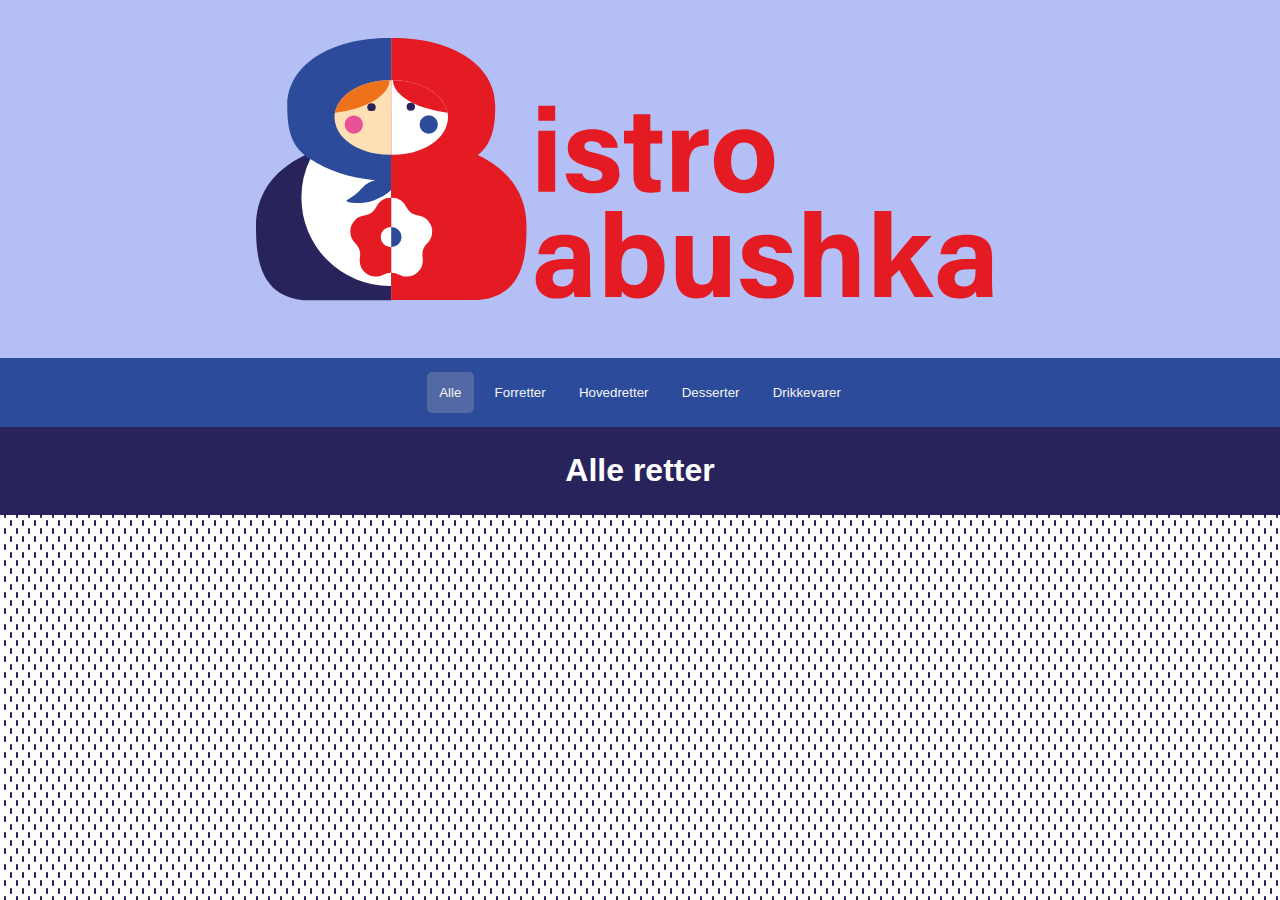
<file: bistro_babushka/index.html>
<!DOCTYPE html>
<html lang="en">

<head>
    <meta charset="UTF-8">
    <meta http-equiv="X-UA-Compatible" content="IE=edge">
    <meta name="viewport" content="width=device-width, initial-scale=1.0">
    <title>Document</title>
</head>

<body>
    <header>
        <section class="background">
            <div id="babush">
                <img src="./SVG/bistro1.svg" alt="img">
            </div>
        </section>
        <style>
            * {
                margin: 0;
            }

            img {
                max-width: 100%;
                max-height: 100%;
                object-fit: cover;
            }

            body {
                /* background-color: whitesmoke; */
                background-color: #ffffff;
                background-color: #fefefe;
                background-image: url("data:image/svg+xml,%3Csvg width='12' height='16' viewBox='0 0 12 16' xmlns='http://www.w3.org/2000/svg'%3E%3Cpath d='M4 .99C4 .445 4.444 0 5 0c.552 0 1 .45 1 .99v4.02C6 5.555 5.556 6 5 6c-.552 0-1-.45-1-.99V.99zm6 8c0-.546.444-.99 1-.99.552 0 1 .45 1 .99v4.02c0 .546-.444.99-1 .99-.552 0-1-.45-1-.99V8.99z' fill='%2329235c' fill-opacity='1' fill-rule='evenodd'/%3E%3C/svg%3E");
            }

            main {
                padding: 2%;
                max-height: 100%;
                gap: 10px;
            }

            h1 {
                padding: 2%;
                color: white;
                background-color: #29235C;
            }

            h2,
            p {
                padding-left: 1%;

            }

            article:nth-child(odd) {
                color: #29235C;
                background-color: white;
                border: solid 1px;
                border-color: #29235C;
            }

            article:nth-child(even) {
                color: #29235C;
                background-color: white;
                border: solid 1px;
                border-color: #29235C;
            }


            @media screen and (min-width:600px) {

                main {
                    display: grid;
                    grid-template-columns: 1fr 1fr 1fr;
                }
            }


            nav {
                display: flex;
                justify-content: center;
                padding: 10px;
                background-color: #2C4B9B;
            }



            .filter {
                display: flex;
                justify-content: center;
                background-color: #2C4B9B;
                color: whitesmoke;
                border-radius: 5px;
                text-align: right;
                border: none;
                padding: 1%;
                margin: 4px;
            }


            .filter:hover {
                background-color: #5269a3;
            }

            .valgt {
                background-color: #5269a3;
            }

            h1 {
                display: flex;
                justify-content: center;
                font-family: Arial, Helvetica, sans-serif;
            }

            h3 {
                font-family: Arial, Helvetica, sans-serif;
                padding: 2%;
            }

            p {
                font-family: Arial, Helvetica, sans-serif;
                padding: 2%;

            }


            .indhold {
                width: 70vw;
                min-height: 50vh;
                background: #fff;
                margin: 4rem auto;
                padding: 10px;
            }

            .luk {
                position: fixed;
                right: 0;
                font-size: 2rem;
            }

            .background {
                display: flex;
                justify-content: center;
                padding-top: 3%;
                height: 25vw;
                background-color: #b4bff5;
            }

            footer {
                background: rgba(123, 123, 123, 0.53);
            }

            #babush {
                width: 60%;
            }
        </style>
    </header>

    <body>

        <nav>
            <button class="filter valgt" data-kategori="alle">Alle</button>
            <button class="filter" data-kategori="forretter">Forretter</button>
            <button class="filter" data-kategori="hovedretter">Hovedretter</button>
            <button class="filter" data-kategori="desserter">Desserter</button>
            <button class="filter" data-kategori="drikkevarer">Drikkevarer</button>

        </nav>

        <h1>Alle retter</h1>

        <main></main>
        <template>
            <article class="grid">
                <div class="image"><img src="" alt=""></div>

                <h3></h3>
                <p class="kort"></p>
                <p class="pris">Pris: </p>



            </article>
        </template>



        <script>

            document.addEventListener("DOMContentLoaded", hentData);

            const url = "https://babushka-dd8a.restdb.io/rest/menu";
            const options = {
                headers: {
                    'x-apikey': "600ec2fb1346a1524ff12de4"
                }
            }

            const beholder = document.querySelector("main");
            const template = document.querySelector("template");


            let filter = "alle";
            let retter;


            async function hentData() {
                const respons = await fetch(url, options);
                retter = await respons.json();
                console.log(retter);
                visJson(retter);
                addEventListenersToButtons();

                const filterKnapper = document.querySelectorAll("nav button");
                filterKnapper.forEach(knap => knap.addEventListener("click", filtrerRetter));
            }


            function visJson(ret) {
                const retter = ret;
                beholder.textContent = "";
                retter.forEach(madret => {
                    if (filter == madret.kategori || filter == "alle") {
                        const klon = template.cloneNode(true).content;
                        klon.querySelector("h3").textContent = madret.navn;
                        console.log(madret.navn);
                        klon.querySelector(".kort").textContent = madret.kortbeskrivelse;
                        klon.querySelector("img").src = "medium/" + madret.billednavn + "-md.jpg";
                        klon.querySelector(".pris").textContent = madret.pris + " kr";
                        klon.querySelector(".grid").addEventListener("click", () => visDetaljer(madret));
                        beholder.appendChild(klon);
                    }
                })

            }

            hentData(url);



            function addEventListenersToButtons() {
                document.querySelectorAll(".filter").forEach(elm => {
                    elm.addEventListener("click", filtrering);
                })
            }
            function filtrering() {
                filter = this.dataset.kategori;
                document.querySelector("h1").textContent = this.textContent;
                document.querySelectorAll(".filter").forEach(elm => {
                    elm.classList.remove("valgt");
                })
                this.classList.add("valgt");
                visJson();
            }

            function filtrerRetter() {
                filter = this.dataset.kategori;

                visJson(retter);
            }

            function visDetaljer(madret) {
                location.href = `detalje.html?id=${madret._id}`;
            }



        </script>
    </body>

</html>
</file>
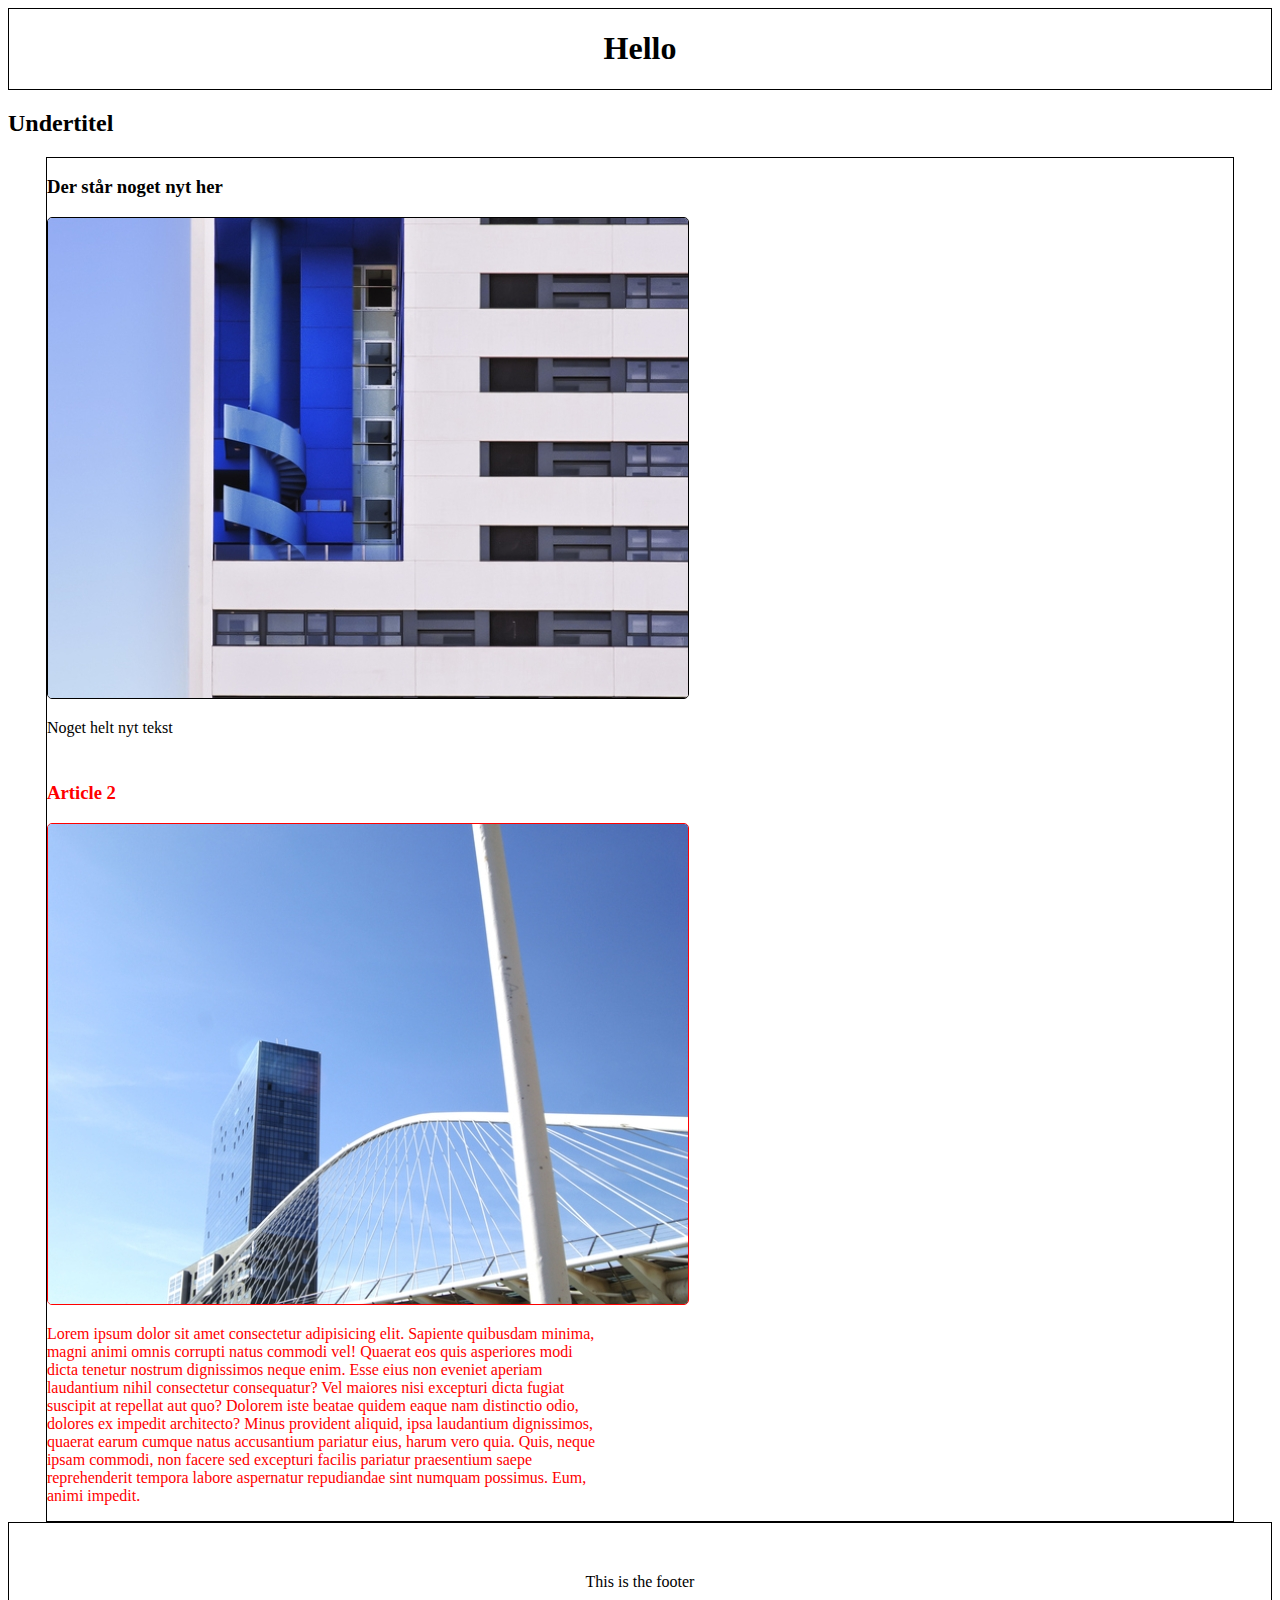
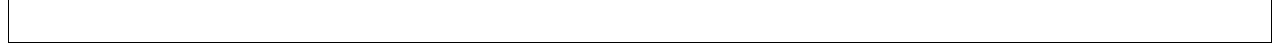
<file: 02-js-DOM/02_select(kopi).html>
<!DOCTYPE html>
<html lang="en">
<head>
    <meta charset="UTF-8">
    <meta http-equiv="X-UA-Compatible" content="IE=edge">
    <meta name="viewport" content="width=device-width, initial-scale=1.0">
    <link rel="stylesheet" href="style.css">
    <style>
        article:nth-child(2) {
            color:red;
        }

        img:nth-child(2){
            border-radius: 5px;
        }

    </style>
    <title>Document</title>
</head>
<body>
    <header><h1>Titel</h1></header>
    <main>
        <h2>Undertitel</h2>
        <section>
            <article><h3>Article 1</h3>
            <img src="./placeimg_640_480_arch(1).jpg" alt="billede1">
            <p>Lorem ipsum, dolor sit amet consectetur adipisicing elit. Incidunt placeat omnis facere sint reprehenderit recusandae eos minus impedit, beatae non dignissimos voluptatibus. Voluptate sint itaque fuga reiciendis doloremque saepe adipisci doloribus, optio sit ipsa quam eius accusamus, at non maiores? Exercitationem illo architecto, maiores sint accusantium labore adipisci veniam est recusandae necessitatibus nemo delectus omnis similique voluptatum doloribus provident iste laborum ipsa magnam odit eligendi esse ad commodi. Debitis veniam dolorem fuga quidem minus quas facere reprehenderit deserunt, accusantium natus maiores eum, unde, alias repellat ut commodi numquam voluptatem iste voluptate. Nihil consequuntur necessitatibus, natus distinctio asperiores aspernatur quisquam saepe.</p></article>
            <article><h3>Article 2</h3>
            <img src="./placeimg_640_480_arch.jpg" alt="billede2">
            <p>Lorem ipsum dolor sit amet consectetur adipisicing elit. Sapiente quibusdam minima, magni animi omnis corrupti natus commodi vel! Quaerat eos quis asperiores modi dicta tenetur nostrum dignissimos neque enim. Esse eius non eveniet aperiam laudantium nihil consectetur consequatur? Vel maiores nisi excepturi dicta fugiat suscipit at repellat aut quo? Dolorem iste beatae quidem eaque nam distinctio odio, dolores ex impedit architecto? Minus provident aliquid, ipsa laudantium dignissimos, quaerat earum cumque natus accusantium pariatur eius, harum vero quia. Quis, neque ipsam commodi, non facere sed excepturi facilis pariatur praesentium saepe reprehenderit tempora labore aspernatur repudiandae sint numquam possimus. Eum, animi impedit.</p></article>
        </section>

        <footer>This is the footer</footer>
    </main>
    <script>
        const header = document.querySelector("dom:first-child");
        const h1 = document.querySelector("header h1");
        const h2 = document.querySelector("h2:nth-child(1)");
        const h3 = document.querySelector("article:nth-child(1) h3");
        const article = document.querySelectorAll("article:nth-child(1)");
        const images = document.querySelectorAll("img:nth-child(2)");
        const footer = document.querySelector("footer:nth-child(3)");
        const article1Content = document.querySelector("article:nth-child(1) p");
        console.log(h1)
        console.log(h2)
        console.log(h3)
        console.log(article)
        console.log(images)
        console.log(footer)

        h1.textContent = "Hello";
        h3.textContent = "Der står noget nyt her";
        article1Content.textContent ="Noget helt nyt tekst";
    </script>

</body>
</html>
</file>
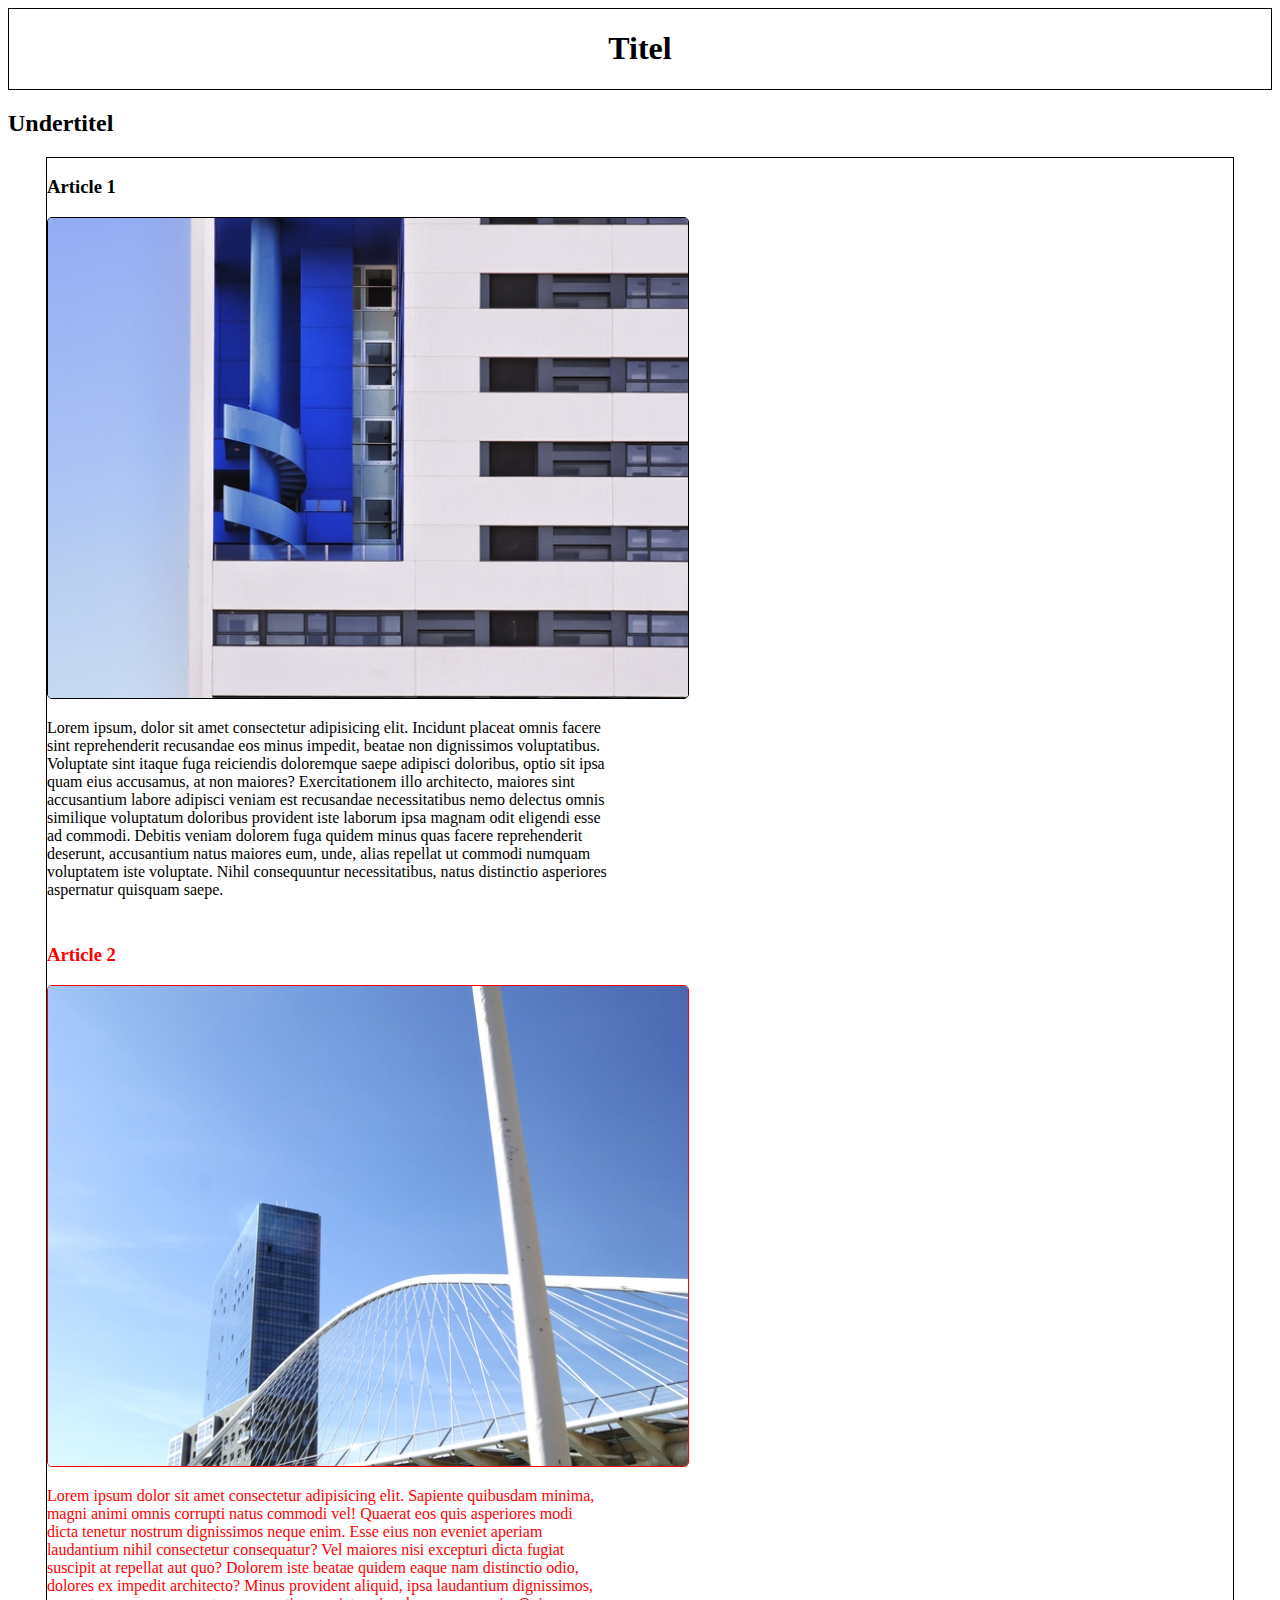
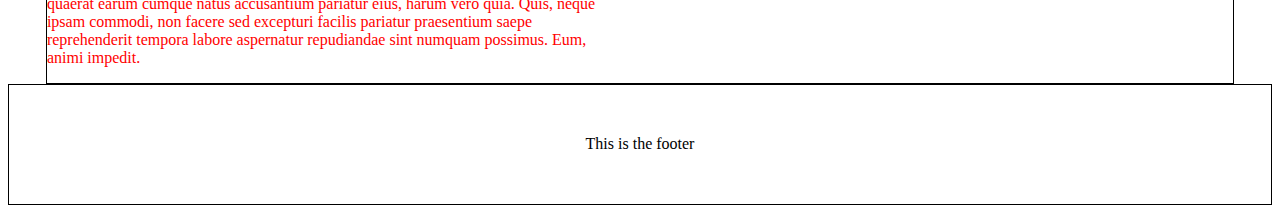
<file: 02-js-DOM/02_select.html>
<!DOCTYPE html>
<html lang="en">
<head>
    <meta charset="UTF-8">
    <meta http-equiv="X-UA-Compatible" content="IE=edge">
    <meta name="viewport" content="width=device-width, initial-scale=1.0">
    <link rel="stylesheet" href="style.css">
    <style>
        article:nth-child(2) {
            color:red;
        }

        img:nth-child(2){
            border-radius: 5px;
        }

    </style>
    <title>Document</title>
</head>
<body>
    <header><h1>Titel</h1></header>
    <main>
        <h2>Undertitel</h2>
        <section>
            <article><h3>Article 1</h3>
            <img src="./placeimg_640_480_arch(1).jpg" alt="billede1">
            <p>Lorem ipsum, dolor sit amet consectetur adipisicing elit. Incidunt placeat omnis facere sint reprehenderit recusandae eos minus impedit, beatae non dignissimos voluptatibus. Voluptate sint itaque fuga reiciendis doloremque saepe adipisci doloribus, optio sit ipsa quam eius accusamus, at non maiores? Exercitationem illo architecto, maiores sint accusantium labore adipisci veniam est recusandae necessitatibus nemo delectus omnis similique voluptatum doloribus provident iste laborum ipsa magnam odit eligendi esse ad commodi. Debitis veniam dolorem fuga quidem minus quas facere reprehenderit deserunt, accusantium natus maiores eum, unde, alias repellat ut commodi numquam voluptatem iste voluptate. Nihil consequuntur necessitatibus, natus distinctio asperiores aspernatur quisquam saepe.</p></article>
            <article><h3>Article 2</h3>
            <img src="./placeimg_640_480_arch.jpg" alt="billede2">
            <p>Lorem ipsum dolor sit amet consectetur adipisicing elit. Sapiente quibusdam minima, magni animi omnis corrupti natus commodi vel! Quaerat eos quis asperiores modi dicta tenetur nostrum dignissimos neque enim. Esse eius non eveniet aperiam laudantium nihil consectetur consequatur? Vel maiores nisi excepturi dicta fugiat suscipit at repellat aut quo? Dolorem iste beatae quidem eaque nam distinctio odio, dolores ex impedit architecto? Minus provident aliquid, ipsa laudantium dignissimos, quaerat earum cumque natus accusantium pariatur eius, harum vero quia. Quis, neque ipsam commodi, non facere sed excepturi facilis pariatur praesentium saepe reprehenderit tempora labore aspernatur repudiandae sint numquam possimus. Eum, animi impedit.</p></article>
        </section>

        <footer>This is the footer</footer>
    </main>
    <script>
        const header = document.querySelector("dom:first-child");
        const h1 = document.querySelector("header h1");
        const h2 = document.querySelector("h2:nth-child(1)");
        const h3 = document.querySelectorAll("h3:nth-child(1)");
        const article = document.querySelectorAll("article:nth-child(1)");
        const images = document.querySelectorAll("img:nth-child(2)");
        const footer = document.querySelector("footer:nth-child(3)");
        console.log(h1)
        console.log(h2)
        console.log(h3)
        console.log(article)
        console.log(images)
        console.log(footer)
    </script>

</body>
</html>
</file>
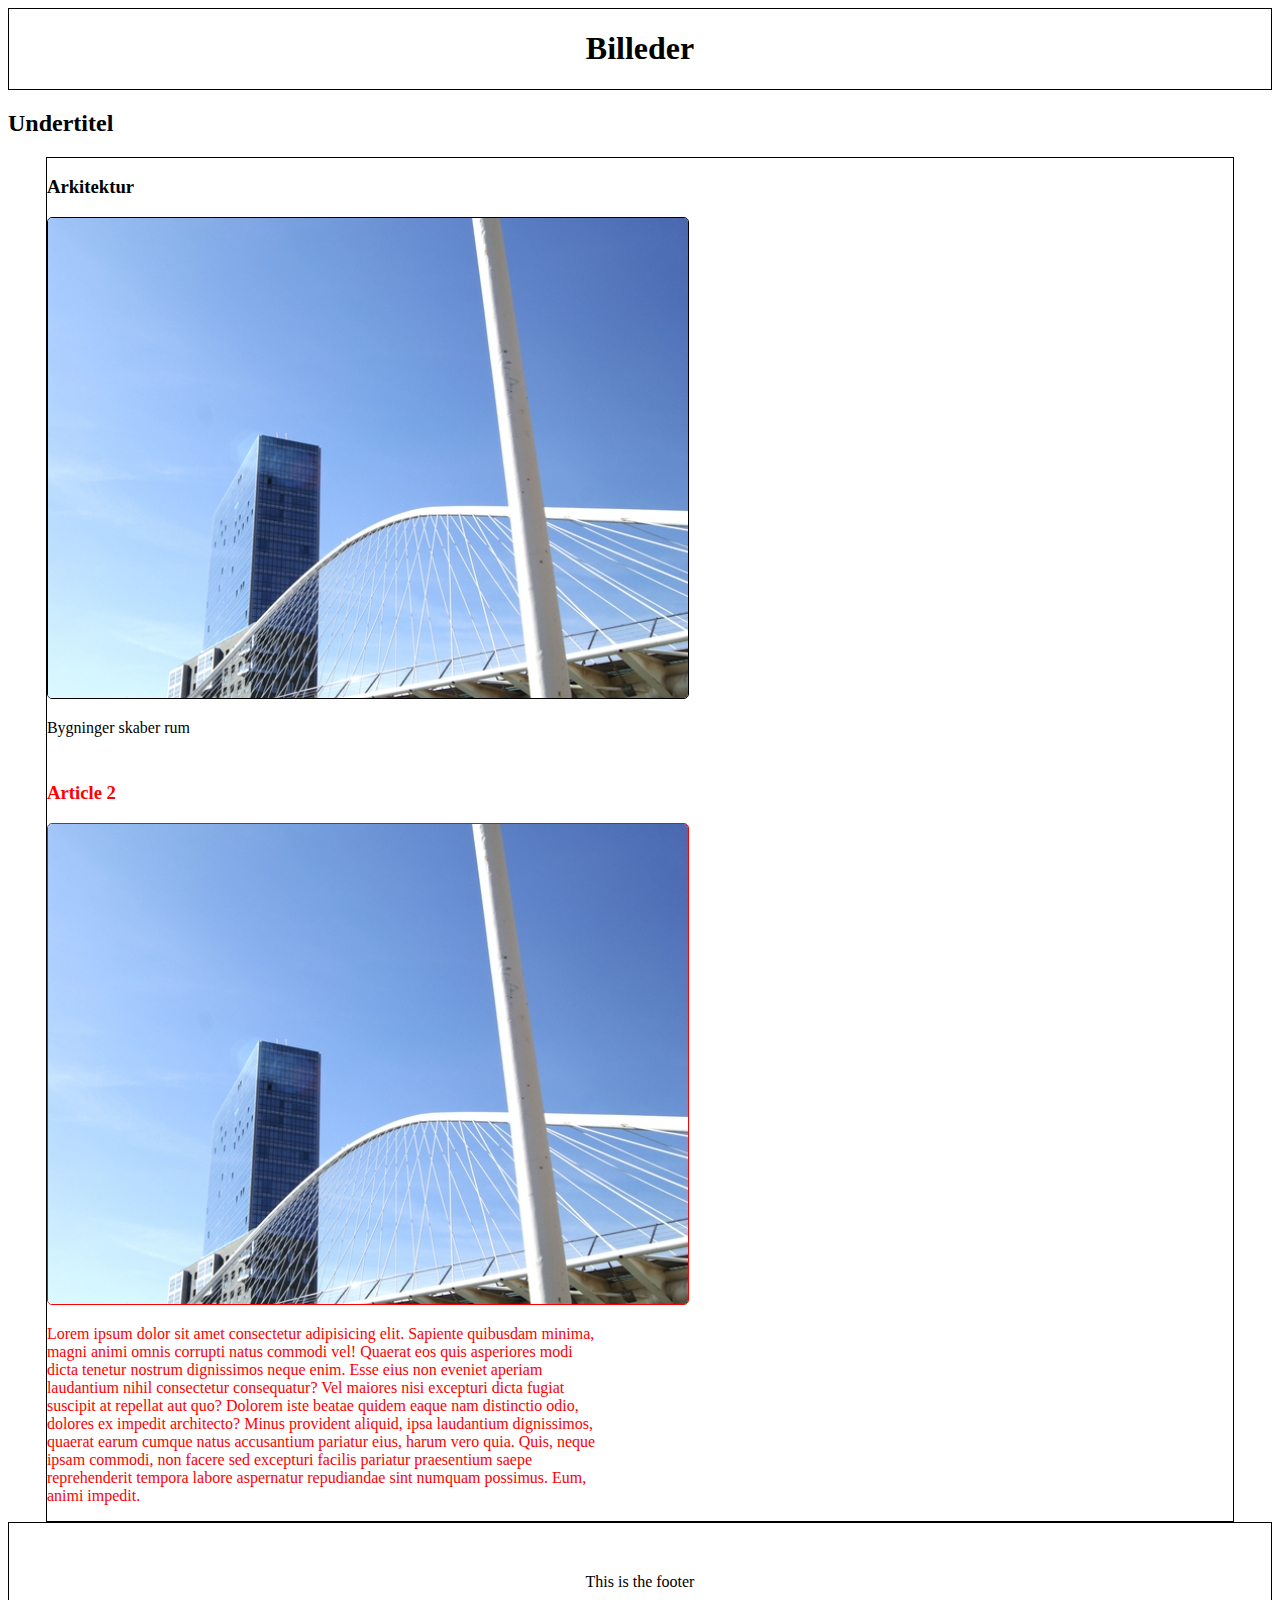
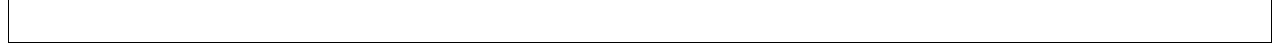
<file: 02-js-DOM/03_indhold.html>
<!DOCTYPE html>
<html lang="en">
<head>
    <meta charset="UTF-8">
    <meta http-equiv="X-UA-Compatible" content="IE=edge">
    <meta name="viewport" content="width=device-width, initial-scale=1.0">
    <link rel="stylesheet" href="style.css">
    <style>
        article:nth-child(2) {
            color:red;
        }

        img:nth-child(2){
            border-radius: 5px;
        }

    </style>
    <title>Document</title>
</head>
<body>
    <header><h1>Titel</h1></header>
    <main>
        <h2>Undertitel</h2>
        <section>
            <article><h3>Article 1</h3>
            <img src="./placeimg_640_480_arch(1).jpg" alt="billede1">
            <p>Lorem ipsum, dolor sit amet consectetur adipisicing elit. Incidunt placeat omnis facere sint reprehenderit recusandae eos minus impedit, beatae non dignissimos voluptatibus. Voluptate sint itaque fuga reiciendis doloremque saepe adipisci doloribus, optio sit ipsa quam eius accusamus, at non maiores? Exercitationem illo architecto, maiores sint accusantium labore adipisci veniam est recusandae necessitatibus nemo delectus omnis similique voluptatum doloribus provident iste laborum ipsa magnam odit eligendi esse ad commodi. Debitis veniam dolorem fuga quidem minus quas facere reprehenderit deserunt, accusantium natus maiores eum, unde, alias repellat ut commodi numquam voluptatem iste voluptate. Nihil consequuntur necessitatibus, natus distinctio asperiores aspernatur quisquam saepe.</p></article>
            <article><h3>Article 2</h3>
            <img src="./placeimg_640_480_arch.jpg" alt="billede2">
            <p>Lorem ipsum dolor sit amet consectetur adipisicing elit. Sapiente quibusdam minima, magni animi omnis corrupti natus commodi vel! Quaerat eos quis asperiores modi dicta tenetur nostrum dignissimos neque enim. Esse eius non eveniet aperiam laudantium nihil consectetur consequatur? Vel maiores nisi excepturi dicta fugiat suscipit at repellat aut quo? Dolorem iste beatae quidem eaque nam distinctio odio, dolores ex impedit architecto? Minus provident aliquid, ipsa laudantium dignissimos, quaerat earum cumque natus accusantium pariatur eius, harum vero quia. Quis, neque ipsam commodi, non facere sed excepturi facilis pariatur praesentium saepe reprehenderit tempora labore aspernatur repudiandae sint numquam possimus. Eum, animi impedit.</p></article>
        </section>

        <footer>This is the footer</footer>
    </main>
    <script>
        const header = document.querySelector("dom:first-child");
        const h1 = document.querySelector("header h1");
        const h2 = document.querySelector("h2:nth-child(1)");
        const h3 = document.querySelector("article:nth-child(1) h3");
        const article = document.querySelectorAll("article:nth-child(1)");
        const images = document.querySelector("article img");
        const footer = document.querySelector("footer:nth-child(3)");
        const article1Content = document.querySelector("article:nth-child(1) p");
        console.log(h1)
        console.log(h2)
        console.log(h3)
        console.log(article)
        console.log(images)
        console.log(footer)

        h1.textContent = "Billeder";
        h3.textContent = "Arkitektur";
        article1Content.textContent = "Bygninger skaber rum";
        images.src = "placeimg_640_480_arch.jpg";
        images.alt = "Caprice 30 - Maude";

    </script>

</body>
</html>
</file>
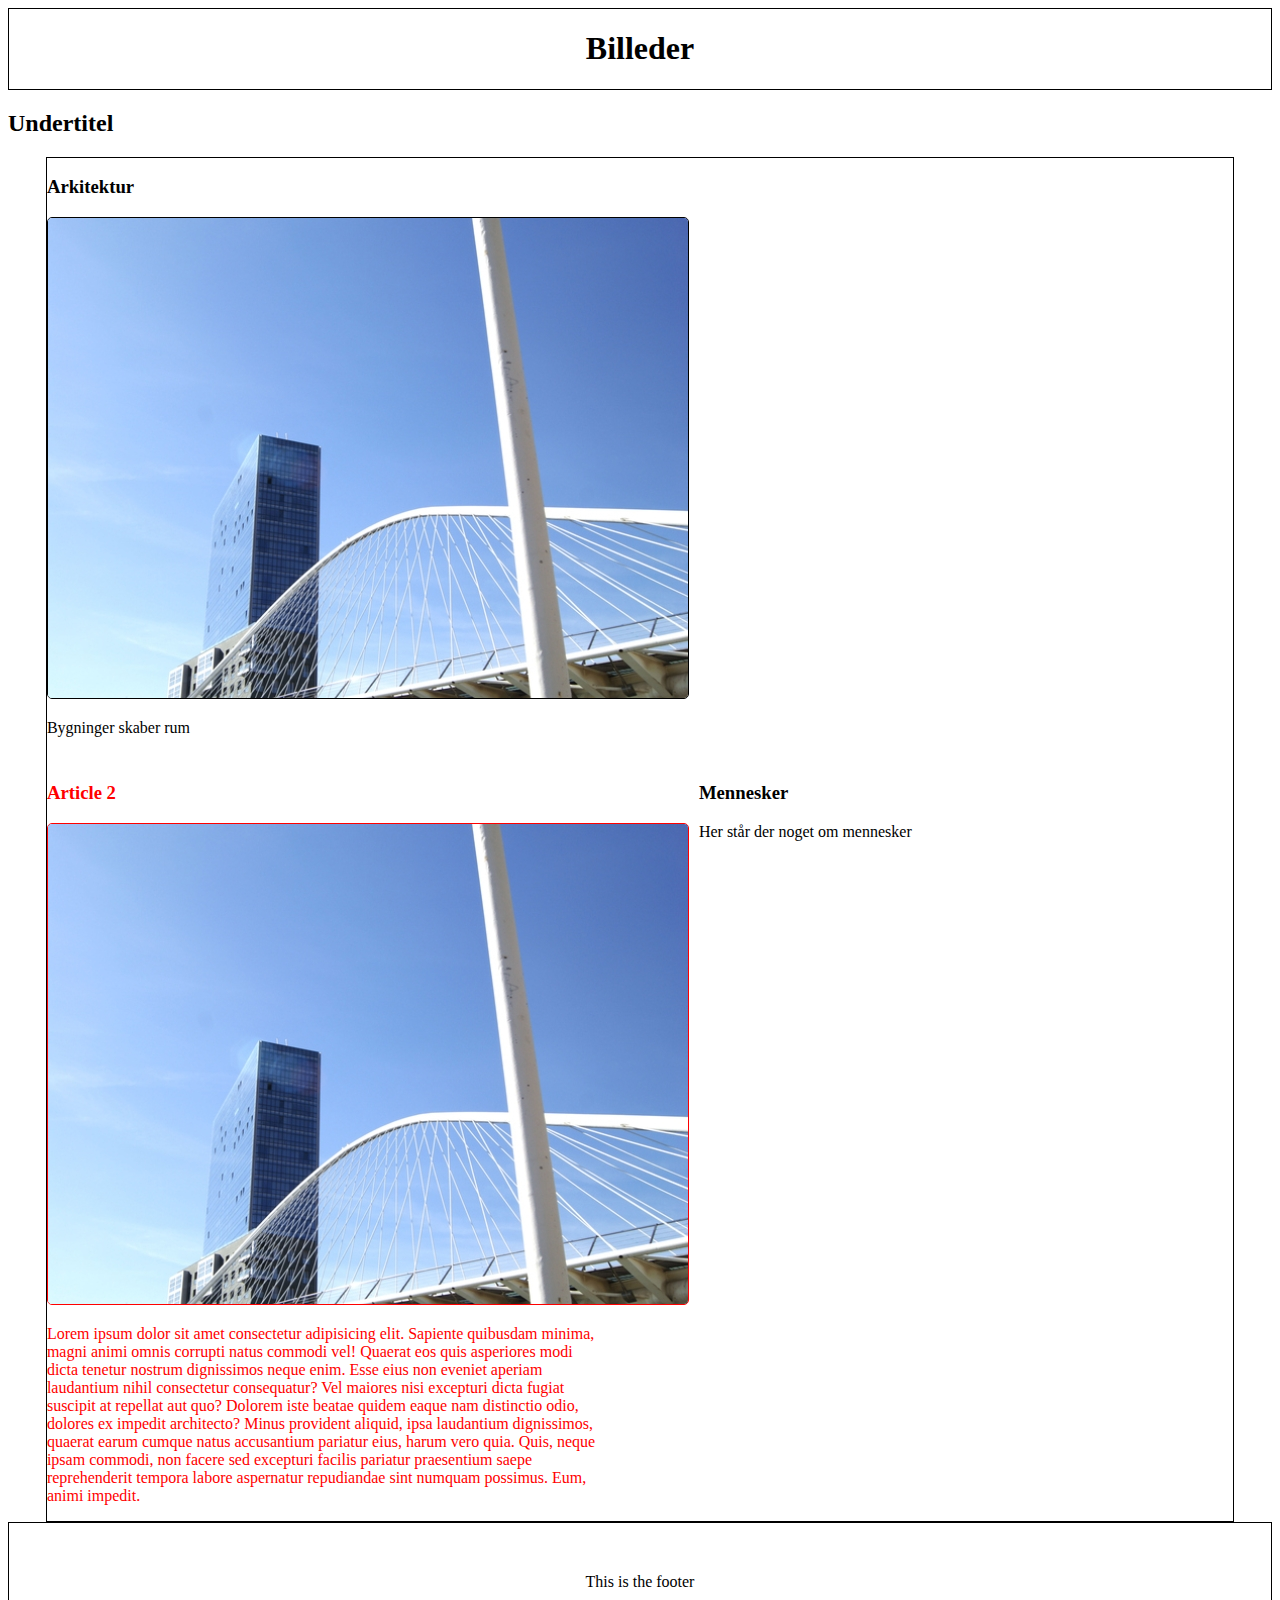
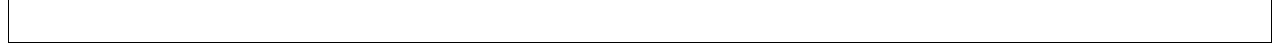
<file: 02-js-DOM/04_append.html>
<!DOCTYPE html>
<html lang="en">
<head>
    <meta charset="UTF-8">
    <meta http-equiv="X-UA-Compatible" content="IE=edge">
    <meta name="viewport" content="width=device-width, initial-scale=1.0">
    <link rel="stylesheet" href="style.css">
    <style>
        article:nth-child(2) {
            color:red;
        }

        img:nth-child(2){
            border-radius: 5px;
        }

    </style>
    <title>Document</title>
</head>
<body>
    <header><h1>Titel</h1></header>
    <main>
        <h2>Undertitel</h2>
        <section>
            <article><h3>Article 1</h3>
            <img src="./placeimg_640_480_arch(1).jpg" alt="billede1">
            <p>Lorem ipsum, dolor sit amet consectetur adipisicing elit. Incidunt placeat omnis facere sint reprehenderit recusandae eos minus impedit, beatae non dignissimos voluptatibus. Voluptate sint itaque fuga reiciendis doloremque saepe adipisci doloribus, optio sit ipsa quam eius accusamus, at non maiores? Exercitationem illo architecto, maiores sint accusantium labore adipisci veniam est recusandae necessitatibus nemo delectus omnis similique voluptatum doloribus provident iste laborum ipsa magnam odit eligendi esse ad commodi. Debitis veniam dolorem fuga quidem minus quas facere reprehenderit deserunt, accusantium natus maiores eum, unde, alias repellat ut commodi numquam voluptatem iste voluptate. Nihil consequuntur necessitatibus, natus distinctio asperiores aspernatur quisquam saepe.</p></article>
            <article><h3>Article 2</h3>
            <img src="./placeimg_640_480_arch.jpg" alt="billede2">
            <p>Lorem ipsum dolor sit amet consectetur adipisicing elit. Sapiente quibusdam minima, magni animi omnis corrupti natus commodi vel! Quaerat eos quis asperiores modi dicta tenetur nostrum dignissimos neque enim. Esse eius non eveniet aperiam laudantium nihil consectetur consequatur? Vel maiores nisi excepturi dicta fugiat suscipit at repellat aut quo? Dolorem iste beatae quidem eaque nam distinctio odio, dolores ex impedit architecto? Minus provident aliquid, ipsa laudantium dignissimos, quaerat earum cumque natus accusantium pariatur eius, harum vero quia. Quis, neque ipsam commodi, non facere sed excepturi facilis pariatur praesentium saepe reprehenderit tempora labore aspernatur repudiandae sint numquam possimus. Eum, animi impedit.</p></article>
        </section>

        <footer>This is the footer</footer>
    </main>
    <script>
        const header = document.querySelector("dom:first-child");
        const h1 = document.querySelector("header h1");
        const h2 = document.querySelector("h2:nth-child(1)");
        const h3 = document.querySelector("article:nth-child(1) h3");
        const article = document.querySelectorAll("article:nth-child(1)");
        const images = document.querySelector("article img");
        const footer = document.querySelector("footer:nth-child(3)");
        console.log(h1)
        console.log(h2)
        console.log(h3)
        console.log(article)
        console.log(images)
        console.log(footer)

        const articleSection = document.querySelector("section");
        const title = document.querySelector("header h1");
        const article1 = document.querySelector("article:nth-child(1)");
        const img1 = document.querySelector("article:nth-child(1) img");
        const article1Heading = document.querySelector("article:nth-child(1) h3");
        const article1Content = document.querySelector("article:nth-child(1) p");

        h1.textContent = "Billeder";
        h3.textContent = "Arkitektur";
        article1Content.textContent = "Bygninger skaber rum";
        images.src = "placeimg_640_480_arch.jpg";
        images.alt = "Caprice 30 - Maude";

        let newArticle = document.createElement("article");
        let newH3 = document.createElement("h3");
        let newHeadlineText = document.createTextNode("Mennesker");
        newH3.appendChild(newHeadlineText);
        let newPic = document.createElement("images");
        newPic.src = "placeimg_640_480_arch.jpg";
        let newContent = document.createElement("p");
        newContent.textContent = "Her står der noget om mennesker";
        newArticle.appendChild(newPic);
        newArticle.appendChild(newH3);
        newArticle.appendChild(newContent);
        articleSection.appendChild(newArticle);

    </script>

</body>
</html>
</file>
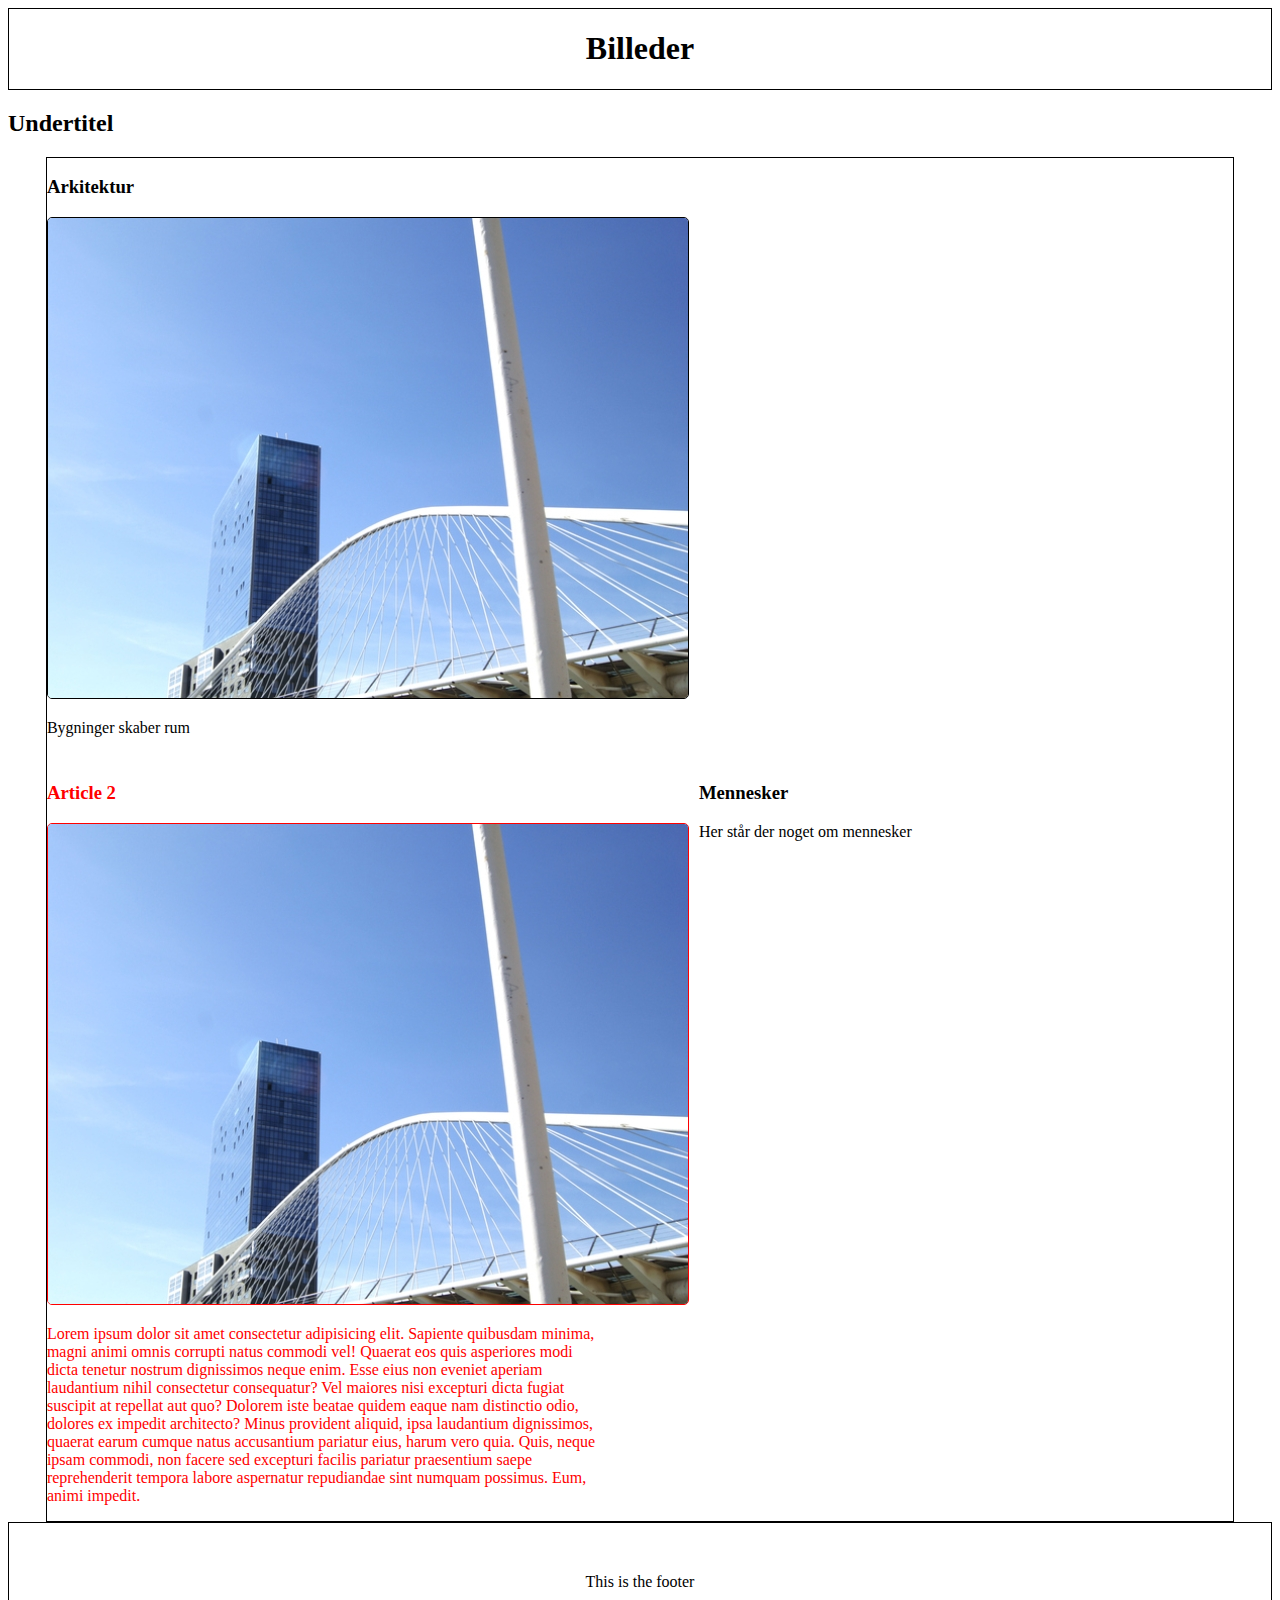
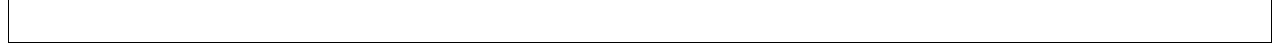
<file: 02-js-DOM/05_testLoad.html>
<!DOCTYPE html>
<html lang="en">
<head>
    <meta charset="UTF-8">
    <meta http-equiv="X-UA-Compatible" content="IE=edge">
    <meta name="viewport" content="width=device-width, initial-scale=1.0">
    <link rel="stylesheet" href="style.css">
    <style>
        article:nth-child(2) {
            color:red;
        }

        img:nth-child(2){
            border-radius: 5px;
        }

    </style>
    <title>Document</title>
</head>
<body>
    <header><h1>Titel</h1></header>
    <main>
        <h2>Undertitel</h2>
        <section>
            <article><h3>Article 1</h3>
            <img src="./placeimg_640_480_arch(1).jpg" alt="billede1">
            <p>Lorem ipsum, dolor sit amet consectetur adipisicing elit. Incidunt placeat omnis facere sint reprehenderit recusandae eos minus impedit, beatae non dignissimos voluptatibus. Voluptate sint itaque fuga reiciendis doloremque saepe adipisci doloribus, optio sit ipsa quam eius accusamus, at non maiores? Exercitationem illo architecto, maiores sint accusantium labore adipisci veniam est recusandae necessitatibus nemo delectus omnis similique voluptatum doloribus provident iste laborum ipsa magnam odit eligendi esse ad commodi. Debitis veniam dolorem fuga quidem minus quas facere reprehenderit deserunt, accusantium natus maiores eum, unde, alias repellat ut commodi numquam voluptatem iste voluptate. Nihil consequuntur necessitatibus, natus distinctio asperiores aspernatur quisquam saepe.</p></article>
            <article><h3>Article 2</h3>
            <img src="./placeimg_640_480_arch.jpg" alt="billede2">
            <p>Lorem ipsum dolor sit amet consectetur adipisicing elit. Sapiente quibusdam minima, magni animi omnis corrupti natus commodi vel! Quaerat eos quis asperiores modi dicta tenetur nostrum dignissimos neque enim. Esse eius non eveniet aperiam laudantium nihil consectetur consequatur? Vel maiores nisi excepturi dicta fugiat suscipit at repellat aut quo? Dolorem iste beatae quidem eaque nam distinctio odio, dolores ex impedit architecto? Minus provident aliquid, ipsa laudantium dignissimos, quaerat earum cumque natus accusantium pariatur eius, harum vero quia. Quis, neque ipsam commodi, non facere sed excepturi facilis pariatur praesentium saepe reprehenderit tempora labore aspernatur repudiandae sint numquam possimus. Eum, animi impedit.</p></article>
        </section>

        <footer>This is the footer</footer>
    </main>
    <script>
        const header = document.querySelector("dom:first-child");
        const h1 = document.querySelector("header h1");
        const h2 = document.querySelector("h2:nth-child(1)");
        const h3 = document.querySelector("article:nth-child(1) h3");
        const article = document.querySelectorAll("article:nth-child(1)");
        const images = document.querySelector("article img");
        const footer = document.querySelector("footer:nth-child(3)");
        console.log(h1)
        console.log(h2)
        console.log(h3)
        console.log(article)
        console.log(images)
        console.log(footer)

        const articleSection = document.querySelector("section");
        const title = document.querySelector("header h1");
        const article1 = document.querySelector("article:nth-child(1)");
        const img1 = document.querySelector("article:nth-child(1) img");
        const article1Heading = document.querySelector("article:nth-child(1) h3");
        const article1Content = document.querySelector("article:nth-child(1) p");

        document.addEventListener("DOMContentLoaded", sidenVises);

        function sidenVises(){
            console.log("sidenVises");

        h1.textContent = "Billeder";
        h3.textContent = "Arkitektur";
        article1Content.textContent = "Bygninger skaber rum";
        images.src = "placeimg_640_480_arch.jpg";
        images.alt = "Caprice 30 - Maude";

        let newArticle = document.createElement("article");
        let newH3 = document.createElement("h3");
        let newHeadlineText = document.createTextNode("Mennesker");
        newH3.appendChild(newHeadlineText);
        let newPic = document.createElement("images");
        newPic.src = "placeimg_640_480_arch.jpg";
        let newContent = document.createElement("p");
        newContent.textContent = "Her står der noget om mennesker";
        newArticle.appendChild(newPic);
        newArticle.appendChild(newH3);
        newArticle.appendChild(newContent);
        articleSection.appendChild(newArticle);
        }

    </script>

</body>
</html>
</file>
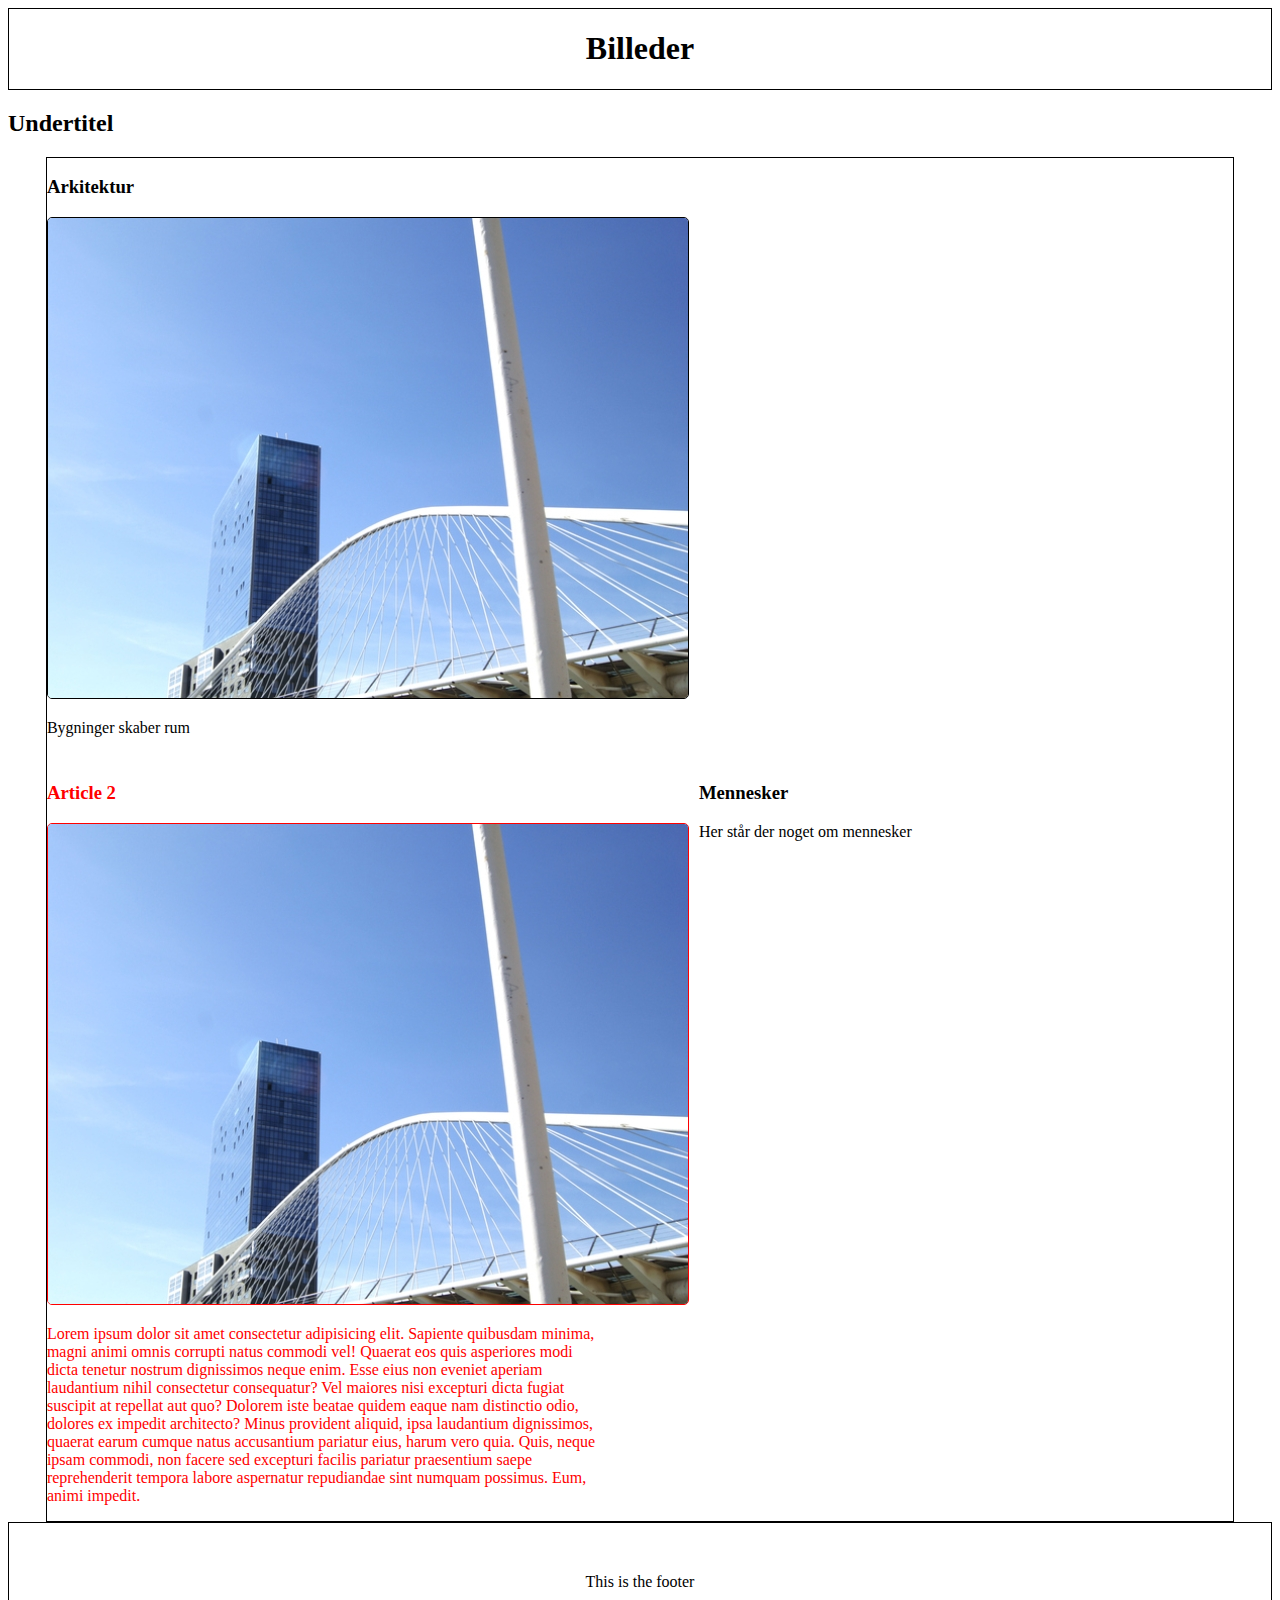
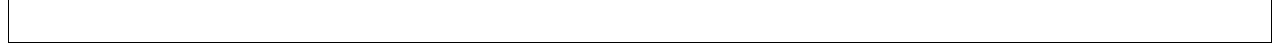
<file: 02-js-DOM/06_skiftBillede.html>
<!DOCTYPE html>
<html lang="en">
<head>
    <meta charset="UTF-8">
    <meta http-equiv="X-UA-Compatible" content="IE=edge">
    <meta name="viewport" content="width=device-width, initial-scale=1.0">
    <link rel="stylesheet" href="style.css">
    <style>
        article:nth-child(2) {
            color:red;
        }

        img:nth-child(2){
            border-radius: 5px;
        }

    </style>
    <title>Document</title>
</head>
<body>
    <header><h1>Titel</h1></header>
    <main>
        <h2>Undertitel</h2>
        <section>
            <article><h3>Article 1</h3>
            <img src="./placeimg_640_480_arch(1).jpg" alt="billede1">
            <p>Lorem ipsum, dolor sit amet consectetur adipisicing elit. Incidunt placeat omnis facere sint reprehenderit recusandae eos minus impedit, beatae non dignissimos voluptatibus. Voluptate sint itaque fuga reiciendis doloremque saepe adipisci doloribus, optio sit ipsa quam eius accusamus, at non maiores? Exercitationem illo architecto, maiores sint accusantium labore adipisci veniam est recusandae necessitatibus nemo delectus omnis similique voluptatum doloribus provident iste laborum ipsa magnam odit eligendi esse ad commodi. Debitis veniam dolorem fuga quidem minus quas facere reprehenderit deserunt, accusantium natus maiores eum, unde, alias repellat ut commodi numquam voluptatem iste voluptate. Nihil consequuntur necessitatibus, natus distinctio asperiores aspernatur quisquam saepe.</p></article>
            <article><h3>Article 2</h3>
            <img src="./placeimg_640_480_arch.jpg" alt="billede2">
            <p>Lorem ipsum dolor sit amet consectetur adipisicing elit. Sapiente quibusdam minima, magni animi omnis corrupti natus commodi vel! Quaerat eos quis asperiores modi dicta tenetur nostrum dignissimos neque enim. Esse eius non eveniet aperiam laudantium nihil consectetur consequatur? Vel maiores nisi excepturi dicta fugiat suscipit at repellat aut quo? Dolorem iste beatae quidem eaque nam distinctio odio, dolores ex impedit architecto? Minus provident aliquid, ipsa laudantium dignissimos, quaerat earum cumque natus accusantium pariatur eius, harum vero quia. Quis, neque ipsam commodi, non facere sed excepturi facilis pariatur praesentium saepe reprehenderit tempora labore aspernatur repudiandae sint numquam possimus. Eum, animi impedit.</p></article>
        </section>

        <footer>This is the footer</footer>
    </main>
    <script>
        const header = document.querySelector("dom:first-child");
        const h1 = document.querySelector("header h1");
        const h2 = document.querySelector("h2:nth-child(1)");
        const h3 = document.querySelector("article:nth-child(1) h3");
        const article = document.querySelectorAll("article:nth-child(1)");
        const images = document.querySelector("article img");
        const footer = document.querySelector("footer:nth-child(3)");
        console.log(h1)
        console.log(h2)
        console.log(h3)
        console.log(article)
        console.log(images)
        console.log(footer)

        const articleSection = document.querySelector("section");
        const title = document.querySelector("header h1");
        const article1 = document.querySelector("article:nth-child(1)");
        const img1 = document.querySelector("article:nth-child(1) img");
        const article1Heading = document.querySelector("article:nth-child(1) h3");
        const article1Content = document.querySelector("article:nth-child(1) p");

        document.addEventListener("DOMContentLoaded", sidenVises);

        function sidenVises(){
            console.log("sidenVises");

        h1.textContent = "Billeder";
        h3.textContent = "Arkitektur";
        article1Content.textContent = "Bygninger skaber rum";
        images.src = "placeimg_640_480_arch.jpg";
        images.alt = "Caprice 30 - Maude";

        let newArticle = document.createElement("article");
        let newH3 = document.createElement("h3");
        let newHeadlineText = document.createTextNode("Mennesker");
        newH3.appendChild(newHeadlineText);
        let newPic = document.createElement("images");
        newPic.src = "placeimg_640_480_arch.jpg";
        let newContent = document.createElement("p");
        newContent.textContent = "Her står der noget om mennesker";
        newArticle.appendChild(newPic);
        newArticle.appendChild(newH3);
        newArticle.appendChild(newContent);
        articleSection.appendChild(newArticle);

        images.addEventListener("click", skiftBillede);
        }

        

        function skiftBillede(){
            let tilfædigtTal = Math.round(Math.random() * 10);
            console.log("skiftBillede");
            images.src = "https://placeimg.com/400/300/arch?t=" + tilfædigtTal;
        }

    </script>

</body>
</html>
</file>
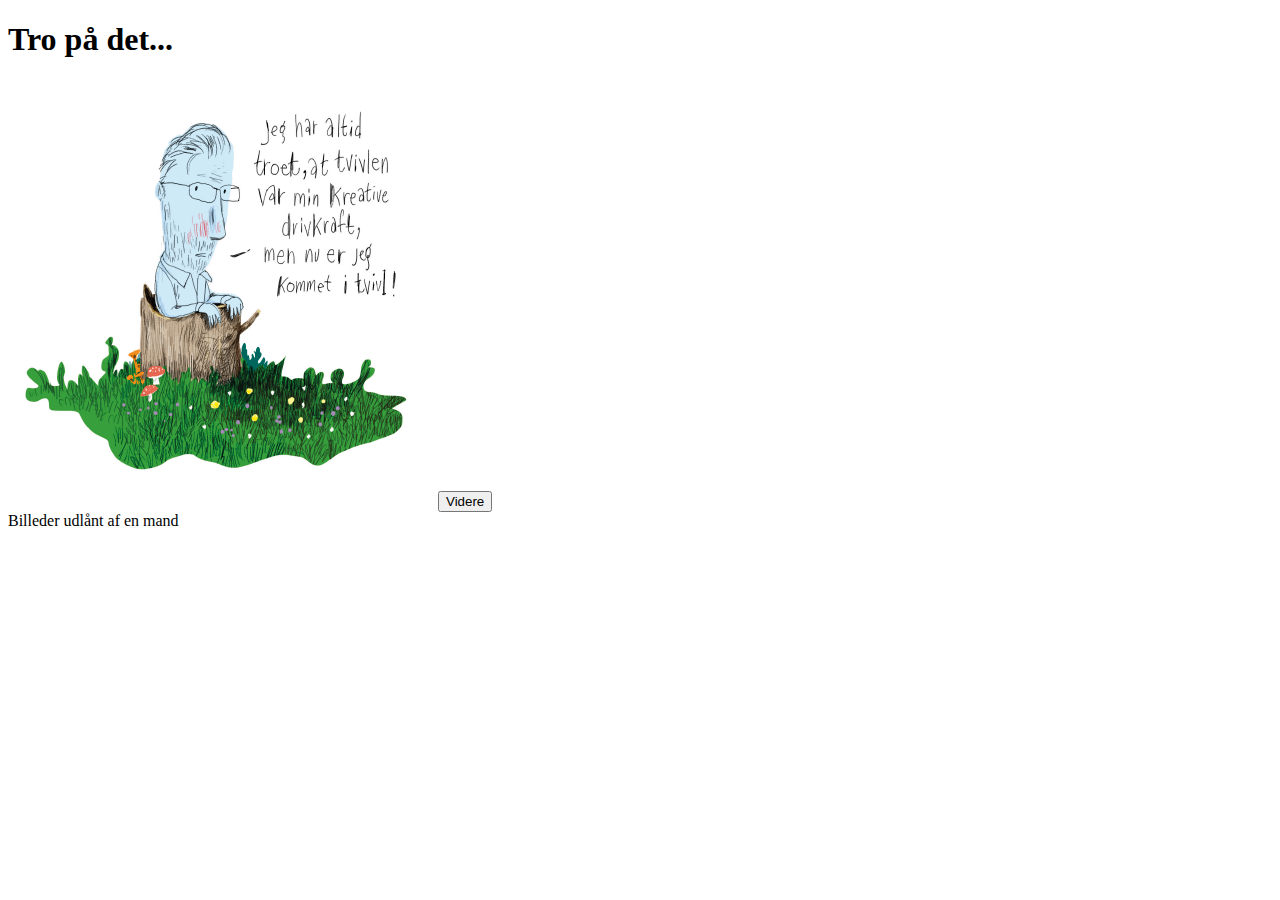
<file: 02-js-DOM/e1.html>
<!DOCTYPE html>
<html lang="en">
<head>
    <meta charset="UTF-8">
    <meta http-equiv="X-UA-Compatible" content="IE=edge">
    <meta name="viewport" content="width=device-width, initial-scale=1.0">
    <title>Document</title>
</head>
<body>
    <h1>Tro på det...</h1>
    <img src="./img1.png" alt="billede1">
    <button>Videre</button>
    <footer>Billeder udlånt af en mand</footer>

    <script>
        let number = 0;
        let billede = document.querySelector("img");
        let billeder = ["img1.png","img2.png", "img3.png", "img4.png","img5.png","img6.png","img7.png","img8.png"];
        const knap = document.querySelector("button");

        knap.addEventListener("click", klikKnap);

        function klikKnap(){
            if(number<7){
                number++;
                billede.src = "/"+billeder[number];
            }else{
                number = 0;
                billede.src ="/"+billeder[number];
            }

        }
    </script>
</body>

</html>
</file>
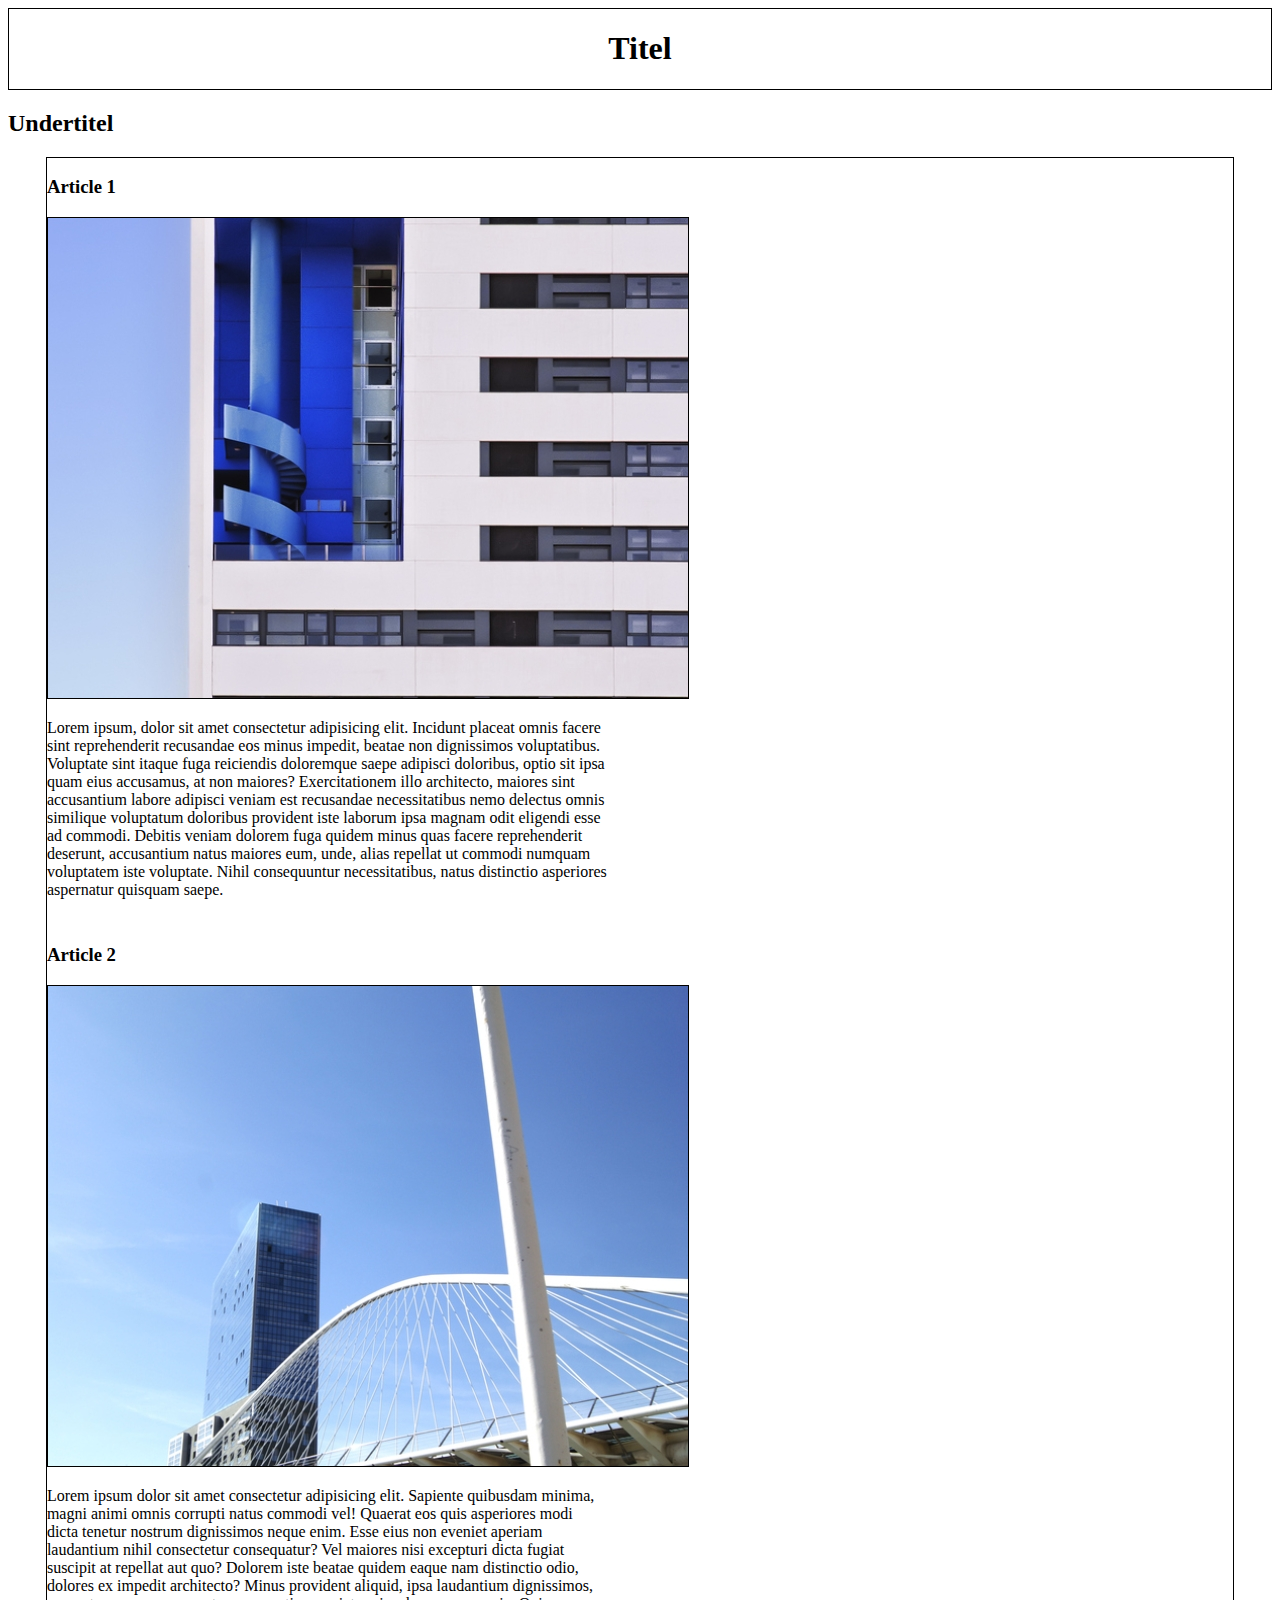
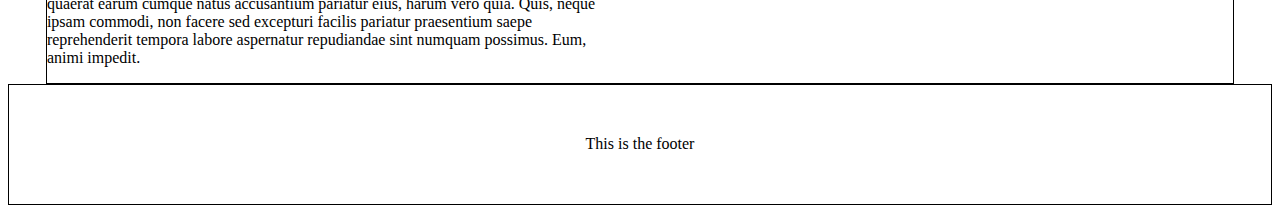
<file: 02-js-DOM/html-struktur.html>
<!DOCTYPE html>
<html lang="en">
<head>
    <meta charset="UTF-8">
    <meta http-equiv="X-UA-Compatible" content="IE=edge">
    <meta name="viewport" content="width=device-width, initial-scale=1.0">
    <link rel="stylesheet" href="style.css">
    <!-- <style>
        section{
            display:grid;
            max-width: 1000px;
            grid-template-columns: repeat(auto-fill, minmax(400px, 1fr));
        }
    </style> -->
    <title>Document</title>
</head>
<body>
    <header><h1>Titel</h1></header>
    <main>
        <h2>Undertitel</h2>
        <section>
            <article><h3>Article 1</h3>
            <img src="./placeimg_640_480_arch(1).jpg" alt="billede1">
            <p>Lorem ipsum, dolor sit amet consectetur adipisicing elit. Incidunt placeat omnis facere sint reprehenderit recusandae eos minus impedit, beatae non dignissimos voluptatibus. Voluptate sint itaque fuga reiciendis doloremque saepe adipisci doloribus, optio sit ipsa quam eius accusamus, at non maiores? Exercitationem illo architecto, maiores sint accusantium labore adipisci veniam est recusandae necessitatibus nemo delectus omnis similique voluptatum doloribus provident iste laborum ipsa magnam odit eligendi esse ad commodi. Debitis veniam dolorem fuga quidem minus quas facere reprehenderit deserunt, accusantium natus maiores eum, unde, alias repellat ut commodi numquam voluptatem iste voluptate. Nihil consequuntur necessitatibus, natus distinctio asperiores aspernatur quisquam saepe.</p></article>
            <article><h3>Article 2</h3>
            <img src="./placeimg_640_480_arch.jpg" alt="billede2">
            <p>Lorem ipsum dolor sit amet consectetur adipisicing elit. Sapiente quibusdam minima, magni animi omnis corrupti natus commodi vel! Quaerat eos quis asperiores modi dicta tenetur nostrum dignissimos neque enim. Esse eius non eveniet aperiam laudantium nihil consectetur consequatur? Vel maiores nisi excepturi dicta fugiat suscipit at repellat aut quo? Dolorem iste beatae quidem eaque nam distinctio odio, dolores ex impedit architecto? Minus provident aliquid, ipsa laudantium dignissimos, quaerat earum cumque natus accusantium pariatur eius, harum vero quia. Quis, neque ipsam commodi, non facere sed excepturi facilis pariatur praesentium saepe reprehenderit tempora labore aspernatur repudiandae sint numquam possimus. Eum, animi impedit.</p></article>
        </section>

        <footer>This is the footer</footer>
    </main>

</body>
</html>
</file>
<file: 02-js-DOM/style.css>
img {
  max-width: 100%;
  border-style: solid;
  border-width: 1px;
}

section {
  display: flex;
  flex-wrap: wrap;
  gap: 10px;
  border-style: solid;
  margin-left: 3%;
  margin-right: 3%;
  border-width: 1px;
}

p {
  max-width: 70ch;
}

header {
  display: flex;
  place-content: center;
  border-style: solid;
  border-width: 1px;
}

footer {
  display: flex;
  place-content: center;
  padding: 4%;
  border-style: solid;
  border-width: 1px;
}
</file>
